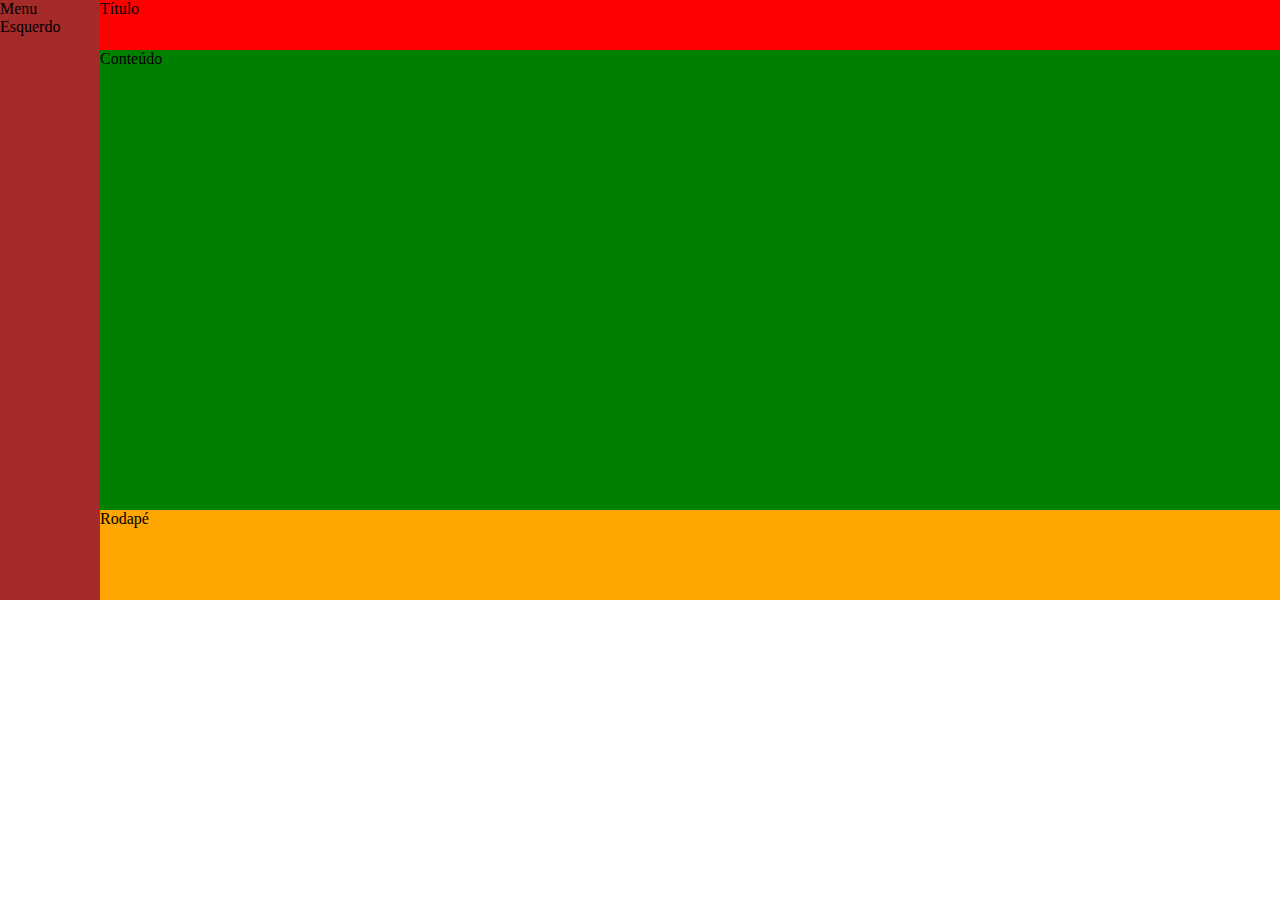
<file: aula05-grid/index.html>
<!DOCTYPE html>
<html lang="en">

<head>
    <meta charset="UTF-8">
    <meta name="viewport" content="width=device-width, initial-scale=1.0">
    <title>Aula 05</title>
    <link rel="stylesheet" href="style.css">
</head>

<body>
    <div class="box">
        <div class="titulo">Título</div>
        <div class="menuE">Menu Esquerdo</div>
        <div class="conteudo">Conteúdo</div>
        <div class="rodape">Rodapé</div>
    </div>
</body>

</html>
</file>
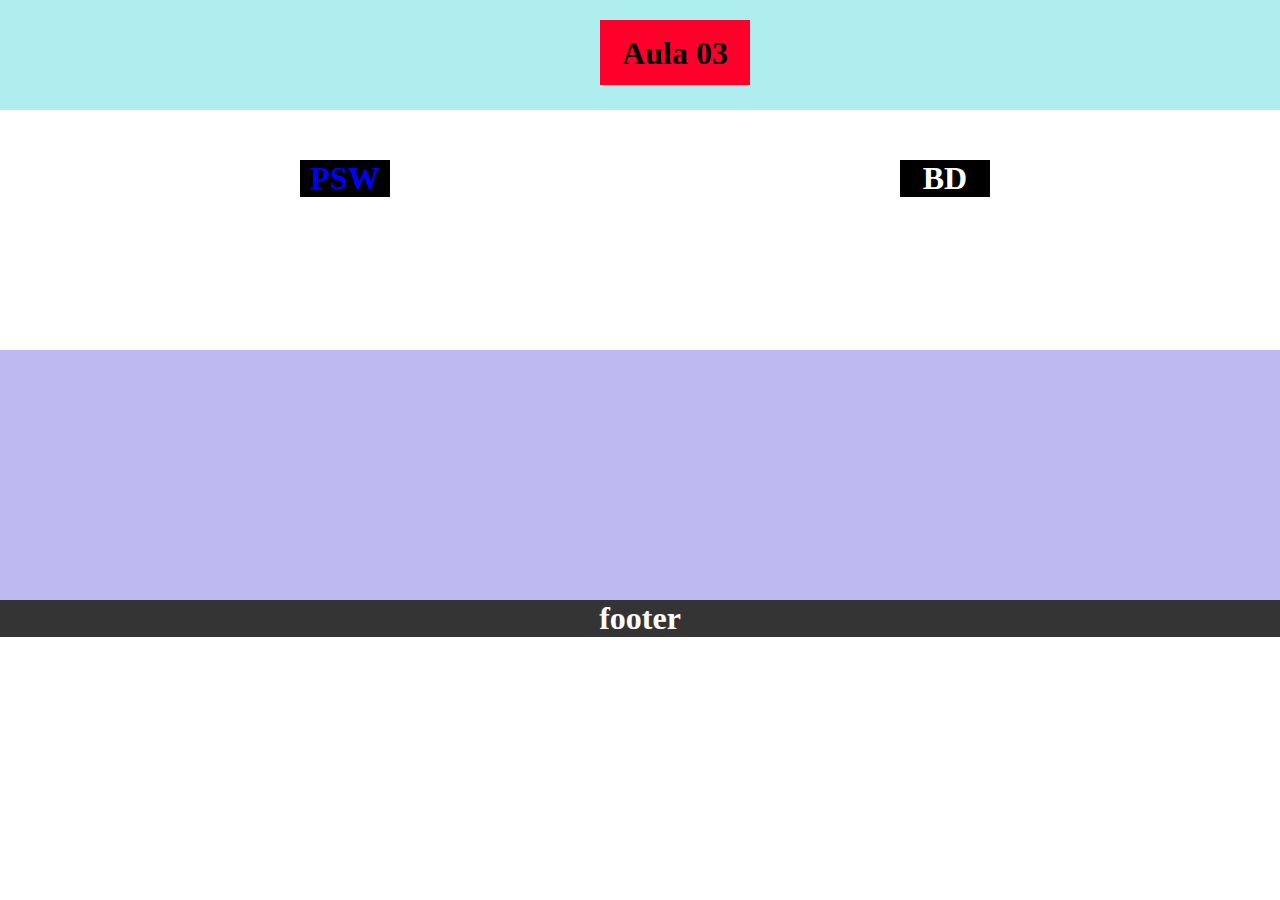
<file: aula03/aula03.html>
<!DOCTYPE html>
<html lang="en">
<head>
    <meta charset="UTF-8">
    <meta name="viewport" content="width=device-width, initial-scale=1.0">
    <title>Document</title>
    <link rel="stylesheet" href="aula03.css">
</head>
<body>
    <div class="box1">
        <div id="box11">
            <h1>Aula 03</h1>
        </div>
    </div>
    <div class="box2">
        <div class="box21">
            <h1 id="psw">PSW</h1>
        </div>

        <div class="box22">
            <h1 id="bd">BD</h1>
        </div>
    </div>
    <div class="box3"></div>
    <div class="box4">
        <h1 id="footer">footer</h1>
    </div>
</body>
</html>
</file>
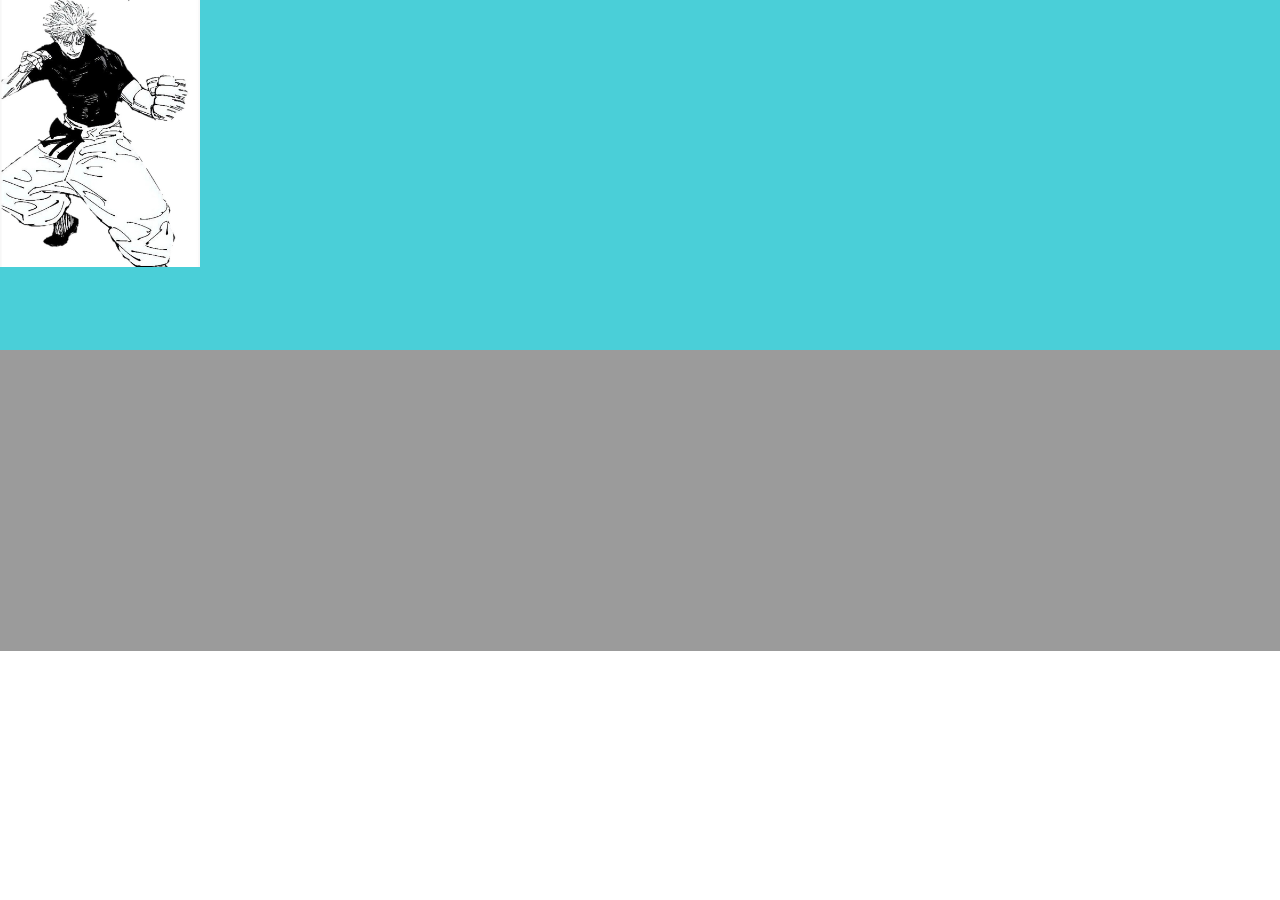
<file: aula04/atv02.html>
<!DOCTYPE html>
<html lang="en">

<head>
    <meta charset="UTF-8">
    <meta name="viewport" content="width=device-width, initial-scale=1.0">
    <title>Document</title>
    <link rel="stylesheet" href="atv02.css">
</head>

<body>
    <div class="div1">
        <div class="div11">
           
        </div>
        <div class="div12">
           
        </div>
    </div>
    <div class="div2">

    </div>
</body>

</html>
</file>
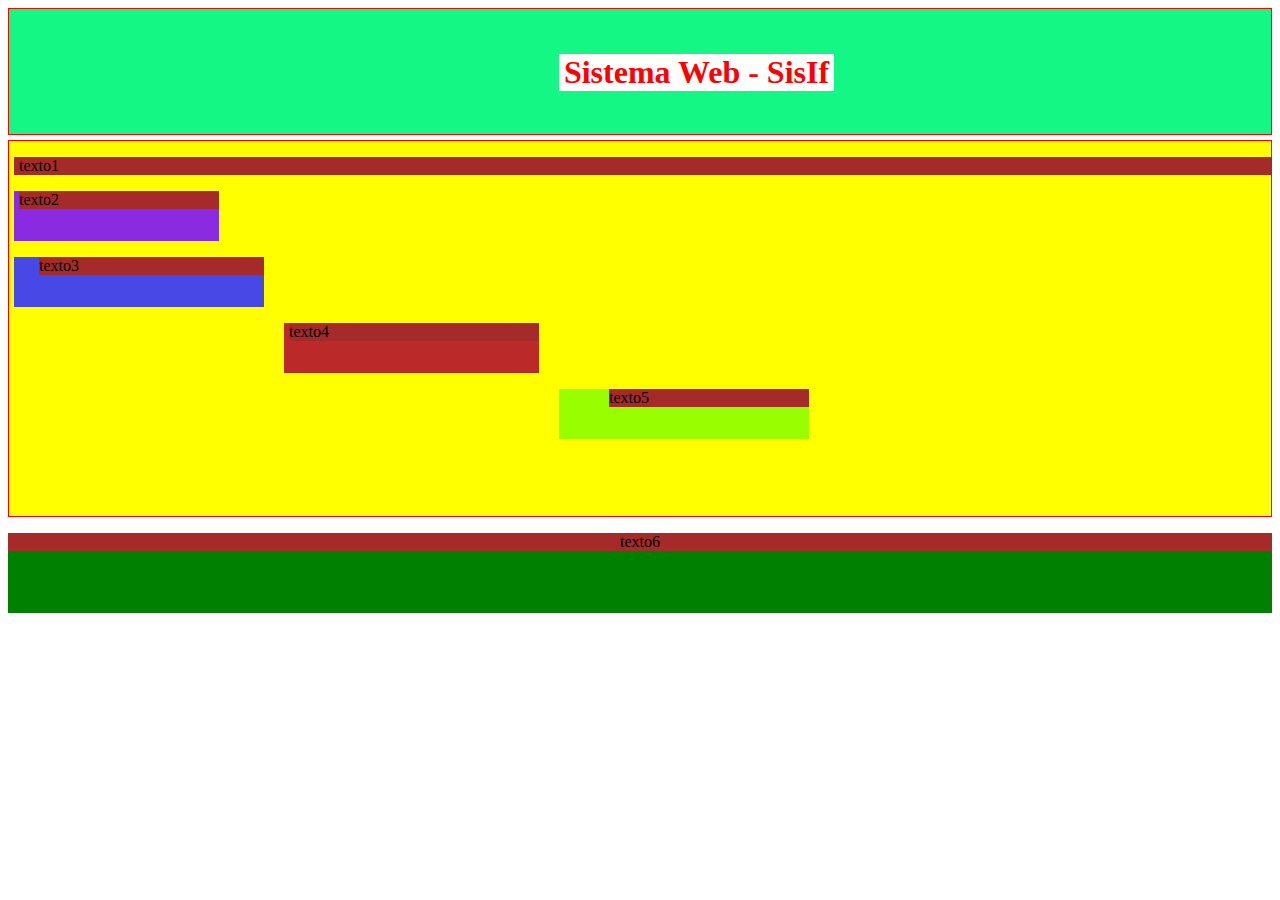
<file: aula04/test01.html>
<!DOCTYPE html>
<html lang="en">

<head>
    <meta charset="UTF-8">
    <meta name="viewport" content="width=device-width, initial-scale=1.0">
    <title>Document</title>
    <link rel="stylesheet" href="test01.css">
</head>

<body>
    <div class="div1">
        <div class="div11">
            <h1>Sistema Web - SisIf</h1>
        </div>
    </div>
    <div class="div2">
        <div class="div21">
            <p>texto1</p>
        </div>
        <div class="div22">
            <p>texto2</p>
        </div>
        <div class="div23">
            <p>texto3</p>
        </div>
        <div class="div24">
            <p>texto4</p>
        </div>
        <div class="div25">
            <p>texto5</p>
        </div>
    </div>
    <div class="div3">
        <div class="div31">
            <p>texto6</p>
        </div>
    </div>
</body>

</html>
</file>
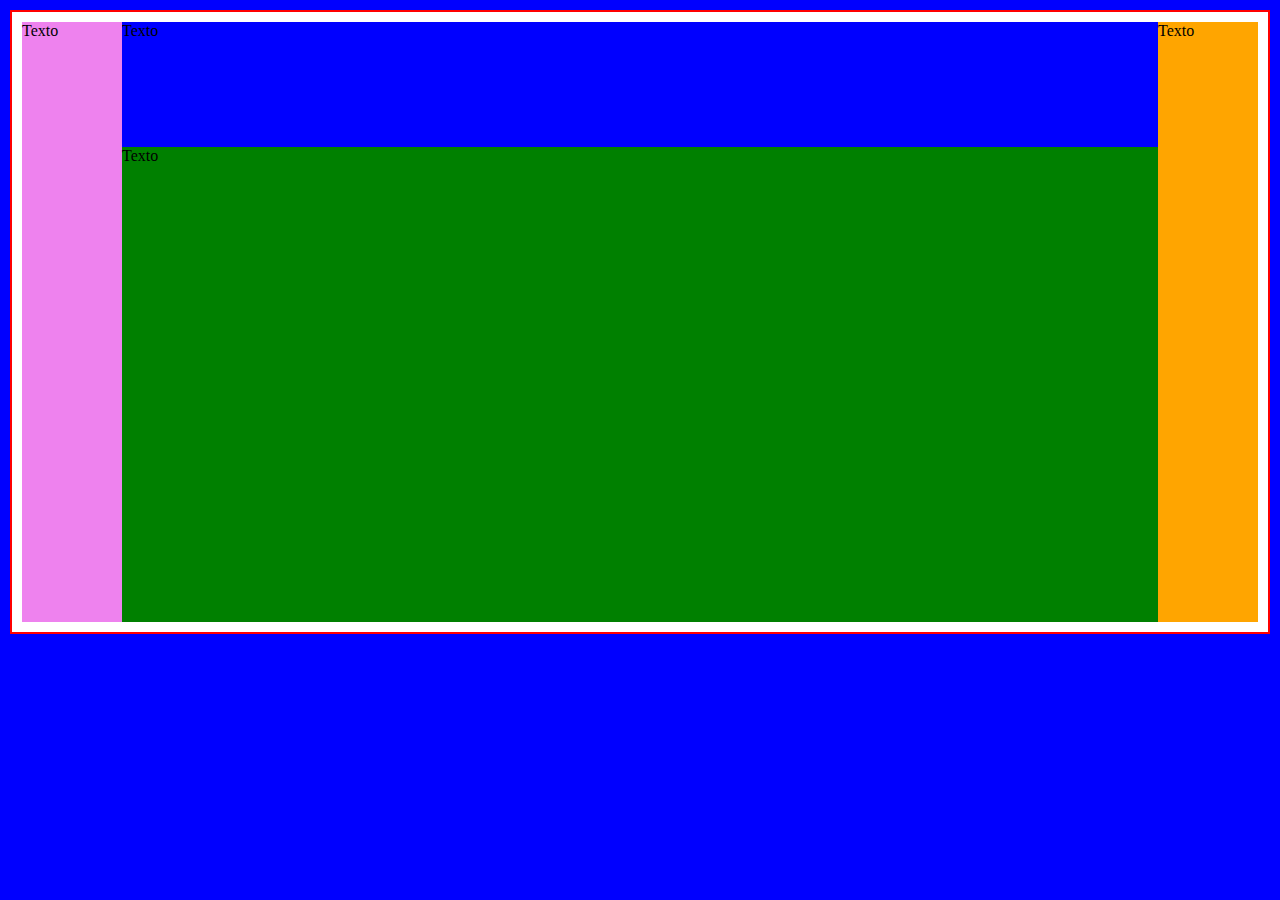
<file: aula05-grid/atv01.html>
<!DOCTYPE html>
<html lang="en">
<head>
    <meta charset="UTF-8">
    <meta name="viewport" content="width=device-width, initial-scale=1.0">
    <title>Atv01</title>
    <link rel="stylesheet" href="atv01.css">
</head>
<body>
    <div class="box">
        <div class="div1">Texto</div>
        <div class="div2">Texto</div>
        <div class="div3">Texto</div>
        <div class="div4">Texto</div>
    </div>
</body>
</html>
</file>
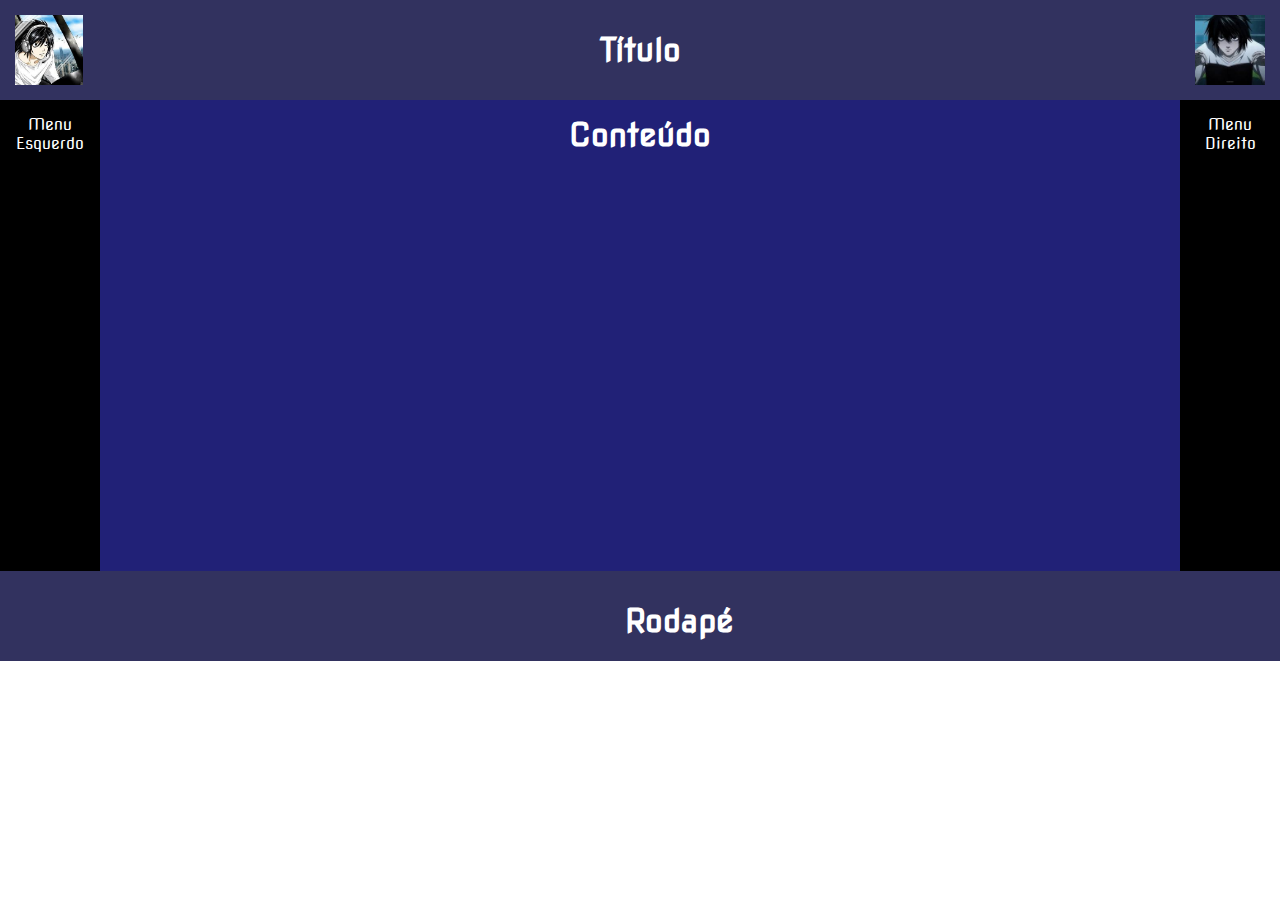
<file: aula05-grid/atv02.html>
<!DOCTYPE html>
<html lang="en">

<head>
    <meta charset="UTF-8">
    <meta name="viewport" content="width=device-width, initial-scale=1.0">
    <title>Atv02</title>
    <link rel="stylesheet" href="atv02.css">
    <link rel="preconnect" href="https://fonts.googleapis.com">
    <link rel="preconnect" href="https://fonts.gstatic.com" crossorigin>
    <link href="https://fonts.googleapis.com/css2?family=Nova+Square&display=swap" rel="stylesheet">
</head>

<body>
    <div class="box">

        <div class="img1">
            <img src="./passe1.jpg" height="70px">
        </div>

        <div class="titulo">
            <h1>Título</h1>
        </div>

        <div class="img2">
            <img src="./passe2.jpg" height="70px">
        </div>

        <div class="menuE">Menu Esquerdo</div>

        <div class="conteudo">
            <h1>Conteúdo</h1>
        </div>

        <div class="menuD">Menu Direito</div>

        <div class="rodape">
            <h1>Rodapé</h1>
        </div>
    </div>
</body>

</html>
</file>
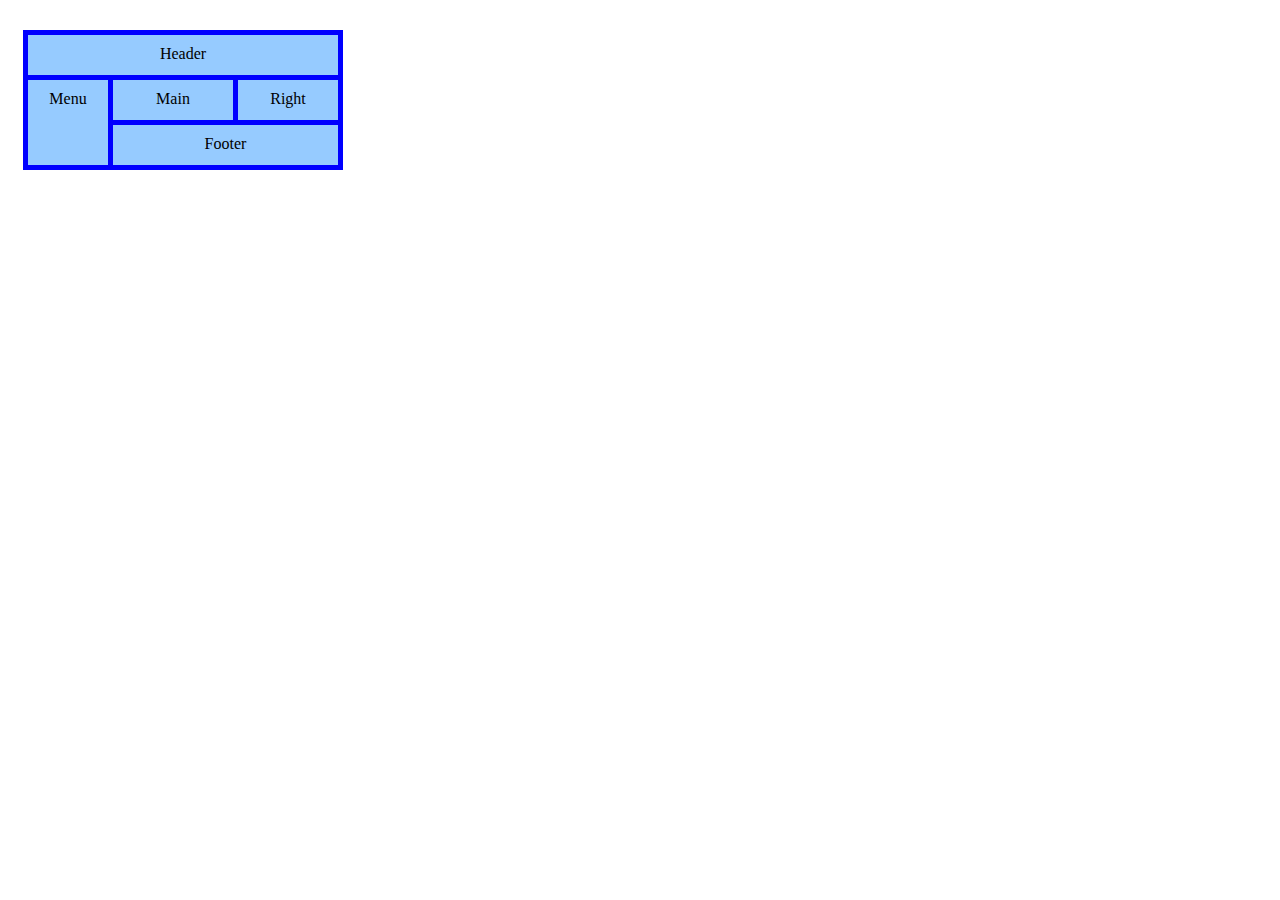
<file: aula06/exp01.html>
<!DOCTYPE html>
<html lang="en">

<head>
    <meta charset="UTF-8">
    <meta name="viewport" content="width=device-width, initial-scale=1.0">
    <title>Document</title>
    <link rel="stylesheet" href="exp01.css">
</head>

<body>
    <div class="box">
        <div class="div1">Header</div>
        <div class="div2">Menu</div>
        <div class="div3">Main</div>
        <div class="div4">Right</div>
        <div class="div5">Footer</div>
    </div>
</body>

</html>
</file>
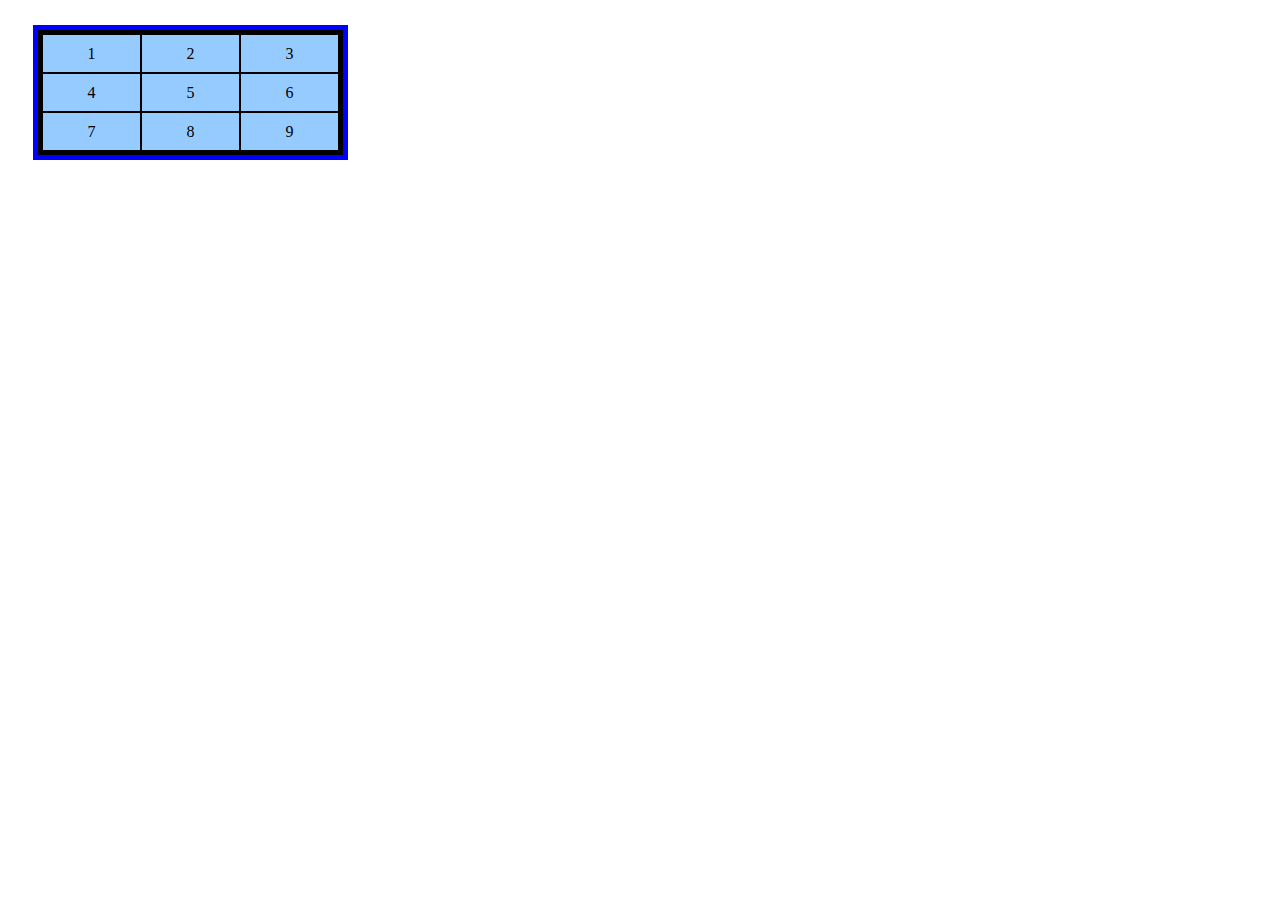
<file: aula06/exp02.html>
<!DOCTYPE html>
<html lang="en">
<head>
    <meta charset="UTF-8">
    <meta name="viewport" content="width=device-width, initial-scale=1.0">
    <title>Exemplo 02</title>
    <link rel="stylesheet" href="exp02.css">
</head>
<body>
    <div class="box">
        <div class="div1">1</div>
        <div class="div2">2</div>
        <div class="div3">3</div>
        <div class="div4">4</div>
        <div class="div5">5</div>
        <div class="div6">6</div>
        <div class="div7">7</div>
        <div class="div8">8</div>
        <div class="div9">9</div>
    </div>
</body>
</html>
</file>
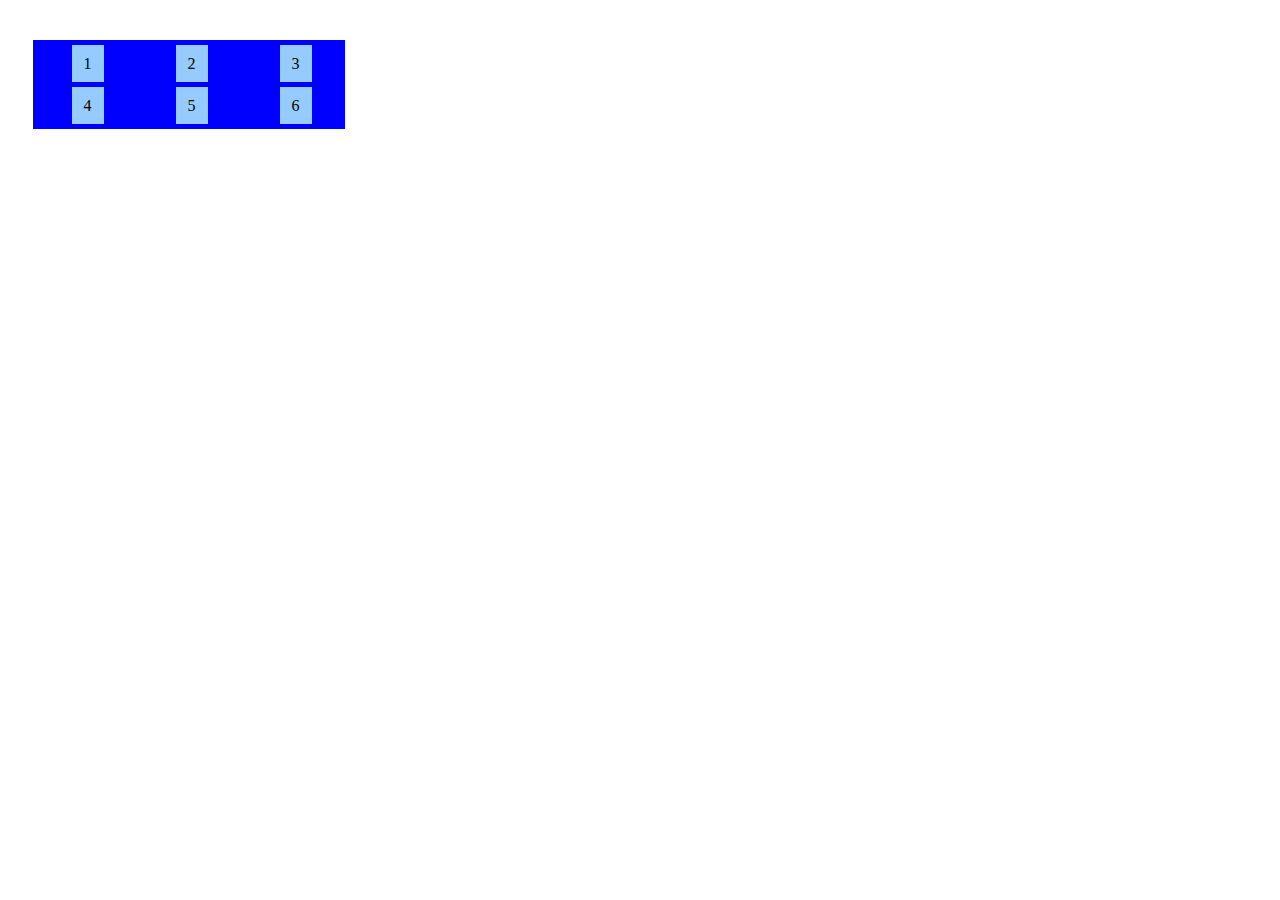
<file: aula06/exp03.html>
<!DOCTYPE html>
<html lang="en">
<head>
    <meta charset="UTF-8">
    <meta name="viewport" content="width=device-width, initial-scale=1.0">
    <title>Exemplo 03</title>
    <link rel="stylesheet" href="exp03.css">
</head>
<body>
    <div class="box">
        <div class="div1">1</div>
        <div class="div2">2</div>
        <div class="div3">3</div>
        <div class="div4">4</div>
        <div class="div5">5</div>
        <div class="div6">6</div>
    </div>
</body>
</html>
</file>
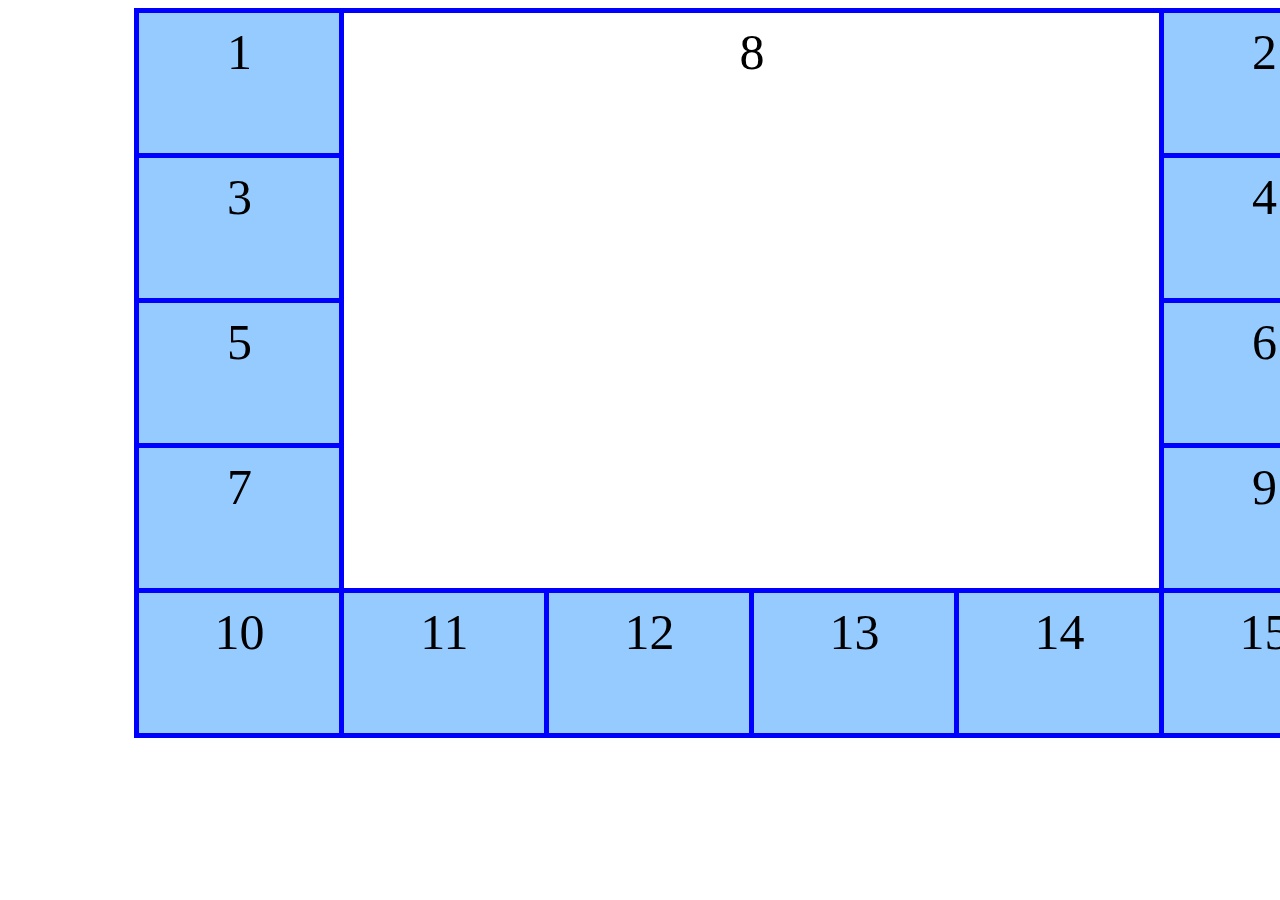
<file: aula07/atv01.html>
<!DOCTYPE html>
<html lang="en">
<head>
    <meta charset="UTF-8">
    <meta name="viewport" content="width=device-width, initial-scale=1.0">
    <title>Document</title>
    <link rel="stylesheet" href="atv01.css">
</head>
<body>
    <div class="box">
        <div class="div1">1</div>
        <div class="div2">2</div>
        <div class="div3">3</div>
        <div class="div4">4</div>
        <div class="div5">5</div>
        <div class="div6">6</div>
        <div class="div7">7</div>
        <div class="div8">8</div>
        <div class="div9">9</div>
        <div class="div10">10</div>
        <div class="div11">11</div>
        <div class="div12">12</div>
        <div class="div13">13</div>
        <div class="div14">14</div>
        <div class="div15">15</div>
    </div>
</body>
</html>
</file>
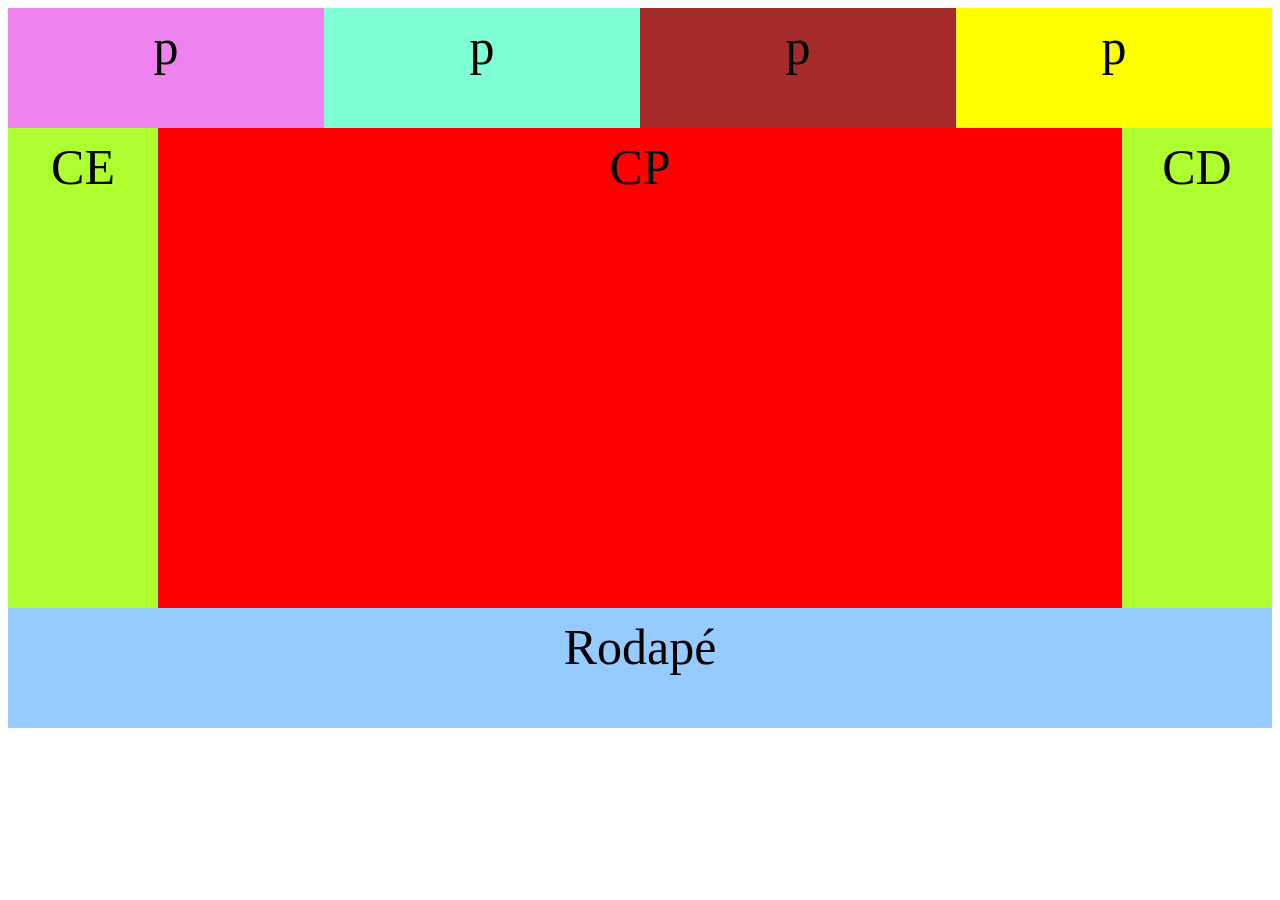
<file: aula07/atv02.html>
<!DOCTYPE html>
<html lang="en">
<head>
    <meta charset="UTF-8">
    <meta name="viewport" content="width=device-width, initial-scale=1.0">
    <title>Document</title>
    <link rel="stylesheet" href="atv02.css">
</head>
<body>
    <div class="box">
        <div class="topo">
            <div class="divp1">p</div>
            <div class="divp2">p</div>
            <div class="divp3">p</div>
            <div class="divp4">p</div>
        </div>
        <div class="ce">CE</div>
        <div class="cp">CP</div>
        <div class="cd">CD</div>
        <div class="rodape">Rodapé</div>
    </div>
</body>
</html>
</file>
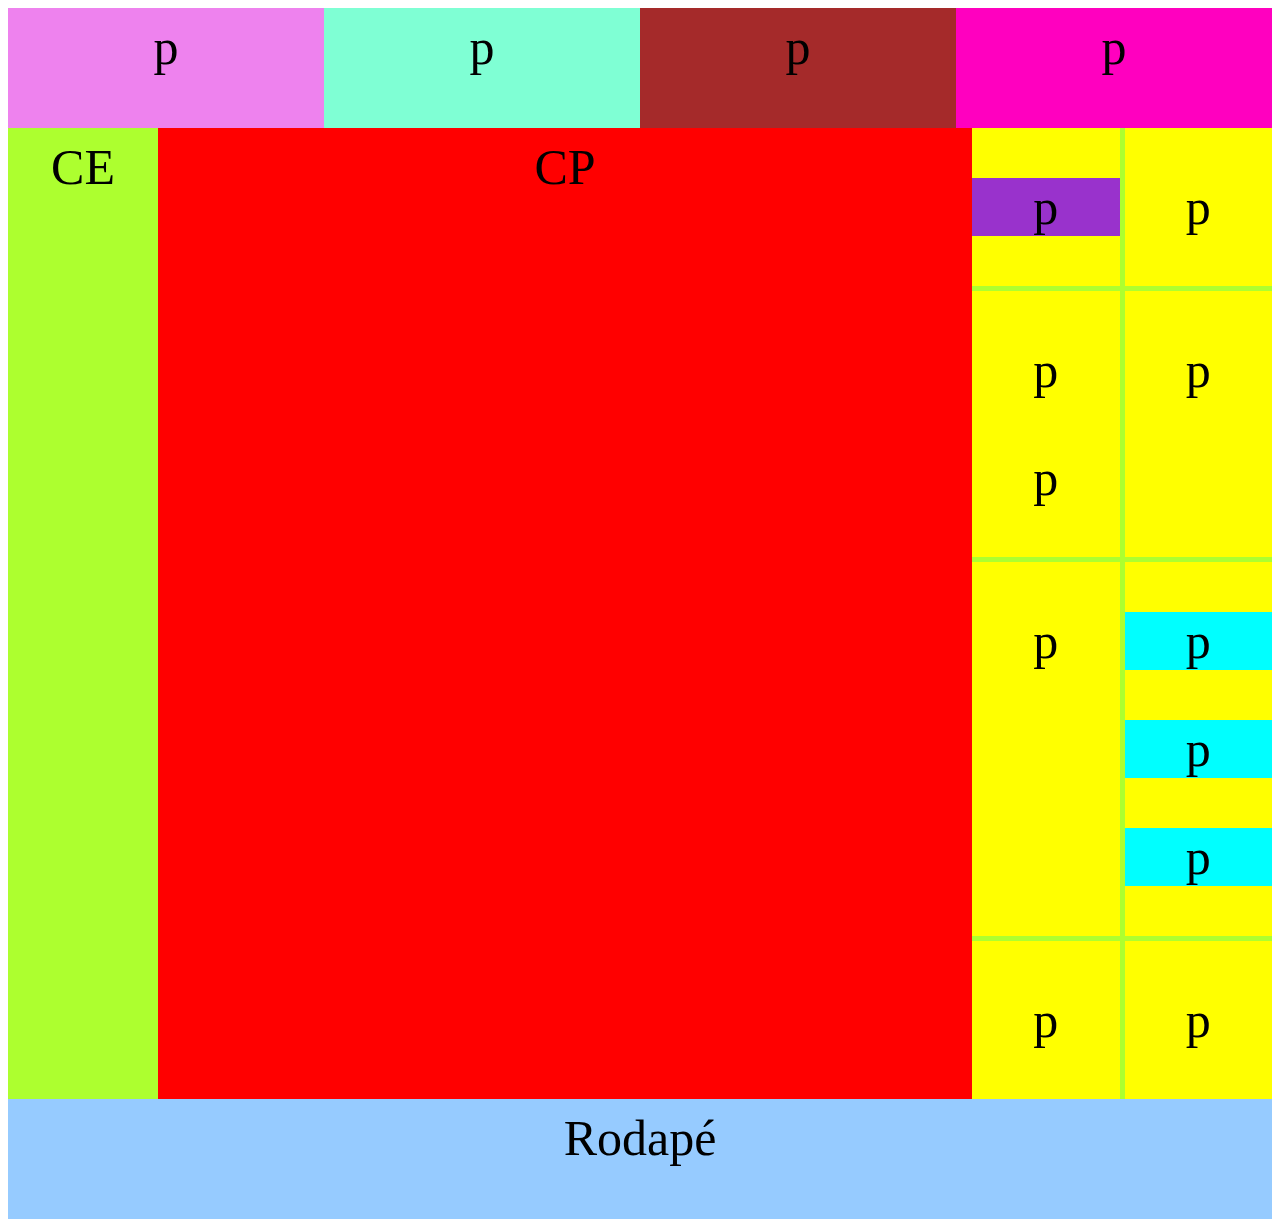
<file: aula07/atv03.html>
<!DOCTYPE html>
<html lang="en">
<head>
    <meta charset="UTF-8">
    <meta name="viewport" content="width=device-width, initial-scale=1.0">
    <title>Document</title>
    <link rel="stylesheet" href="atv03.css">
</head>
<body>
    <div class="box">
        <div class="topo">
            <div class="divp1">p</div>
            <div class="divp2">p</div>
            <div class="divp3">p</div>
            <div class="divp4">p</div>
        </div>
        <div class="ce">CE</div>
        <div class="cp">CP</div>
        <div class="cd">
            <div class="p1">
                <p>p</p>
            </div>
            <div class="p2">
                <p>p</p>
            </div>
            <div class="p3">
                <p>p</p>
                <p>p</p>
            </div>
            <div class="p4">
                <p>p</p>
            </div>
            <div class="p5">
                <p>p</p>
            </div>
            <div class="p6">
                <p>p</p>
                <p>p</p>
                <p>p</p>
            </div>
            <div class="p7">
                <p>p</p>
            </div>
            <div class="p8">
                <p>p</p>
            </div>
        </div>
        <div class="rodape">Rodapé</div>
    </div>
</body>
</html>
</file>
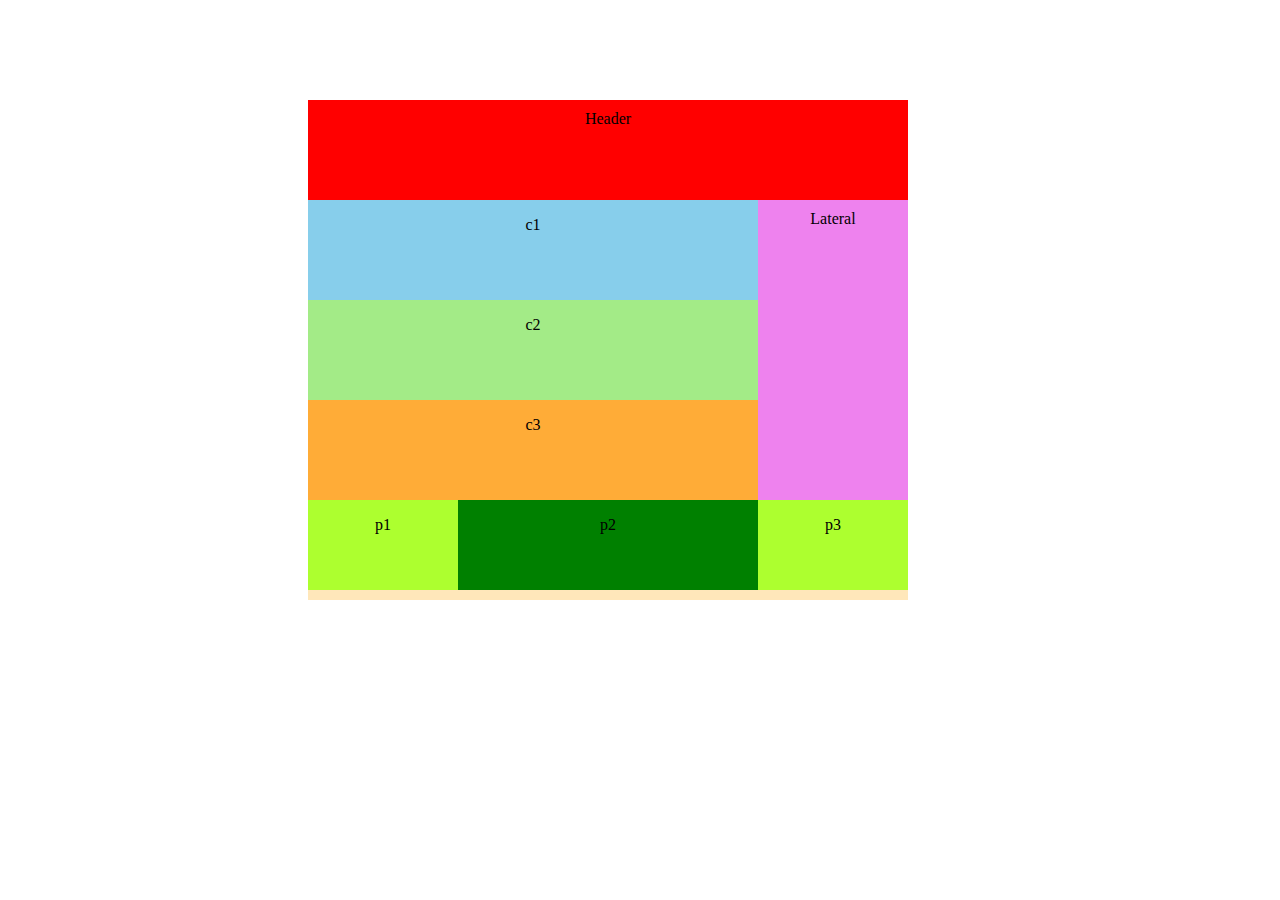
<file: aula08/atv01.html>
<!DOCTYPE html>
<html lang="en">

<head>
    <meta charset="UTF-8">
    <meta name="viewport" content="width=device-width, initial-scale=1.0">
    <title>Atividade 8</title>
    <link rel="stylesheet" href="atv01.css">
</head>

<body>
    <div class="box">
        <div class="header">Header</div>
        <div class="conteudo">
            <div class="c1">
                <p>c1</p>
            </div>
            <div class="c2">
                <p>c2</p>
            </div>
            <div class="c3">
                <p>c3</p>
            </div>
        </div>
        <div class="lateral">Lateral</div>
        <div class="rodape">
            <div class="p1">
                <p>p1</p>
            </div>
            <div class="p2">
                <p>p2</p>
            </div>
            <div class="p3">
                <p>p3</p>
            </div>
        </div>
    </div>
</body>

</html>
</file>
<file: aula05-grid/style.css>
*{
    margin: 0;
    padding: 0;
}

.box {
    background-color: yellow;
    height: 600px;
    width: auto;
    display: grid; 
    grid-template-areas: "menuE titulo titulo"
                         "menuE conteudo conteudo"
                         "menuE rodape rodape";
    grid-template-rows: 50px 1fr 90px;
    grid-template-columns: 100px 1fr 100px;
}

.titulo {
    background-color: red;
    grid-area: titulo;
}

.menuE {
    background-color: brown;
    grid-area: menuE;
}

.conteudo {
    background-color: green;
    grid-area: conteudo;
}

.rodape {
    background-color: orange;
    grid-area: rodape;
}
</file>
<file: aula03/aula03.css>
* {
    margin: 0;
    padding: 0;
}

.box1 {
    height: 90px;
    background-color: #AFEEEE;
    text-align: center;
    padding-top: 20px;
}

.box2 {
    height: 190px;
    text-align: center;
}

.box3 {
    height: 250px;
    background-color: rgba(175,168,237, 0.8);
}

.box4 {
    background-color: hsla(0, 0%, 0%, 0.795);
    text-align: center;
    padding: 12
    px;
}

#box11 {
    background-color: rgb(255, 0, 43);
    height: 50px;
    padding-top: 15px;
    width: 150px;
    margin-left: 600px;
}

.box21 {
    background-color: black;
    width: 90px;
    margin-left: 300px;
}

.box22 {
    background-color: black;
    width: 90px;
    margin-left: 900px;
}

#psw {
    color: blue;
    margin-top: 50px;
}

#bd {
    color: white;
    margin-top: -37px;
}

#footer {
    color: white;
    text-align: center;
}
</file>
<file: aula04/atv02.css>
* {
    padding: 0;
    margin: 0;
}

.div1 {
    height: 350px;
    background-color: rgb(74, 207, 216);
}

.div2 {
    height: 301px;
    background-color: rgb(155, 155, 155);
}

.div11 {
    background-image: url(flat\,750x\,075\,f-pad\,750x1000\,f8f8f8.jpg);
    background-size: 200px;
    background-repeat: no-repeat;
    height: 400px;

}

.div12 {
    background-image: url(images.jpg);
    background-size: 200px;
    background-repeat: no-repeat;
    height: 400px;
    margin-left: 400px;
}
</file>
<file: aula04/test01.css>
p {
    background-color: brown;
}

.div1 {
    background-color: rgb(20, 247, 133);
    height: 125px;
    border: red  1px solid;
}

.div11 {
    background-color: white;
    color: red;
    text-align: center;
    width: 275px;
    margin-left: 550px;
    margin-top: 45px;
}

.div2 {
    background-color: yellow;
    border: red 1px solid;
    height: 375px;
    margin-top: 5px;
}

.div21 {
    background-color: brown;
    margin-left: 5px;
    padding-left: 5px;
}

.div22 {
    background-color: blueviolet;
    margin-left: 5px;
    height: 50px;
    width: 200px;
    padding-left: 5px;
}

.div23 {
    background-color: rgb(72, 72, 230);
    margin-left: 5px;
    height: 50px;
    width: 225px;
    padding-left: 25px;
}

.div24 {
    background-color: rgb(187, 41, 41);
    margin-left: 275px;
    height: 50px;
    width: 250px;
    padding-left: 5px;
}

.div25 {
    background-color:rgb(153, 255, 0);
    margin-left: 550px;
    height: 50px;
    width: 200px;
    padding-left: 50px;
}

.div3 {
    background-color: green;
    height: 80px;
}

.div31 {
    background-color: red;
    text-align: center;
}
</file>
<file: aula05-grid/atv01.css>
body {
    background-color: blue;
    border: red 2px solid;
    margin: 10px;
}

.box {
    background-color: yellow;
    height: 600px;
    width: auto;
    border: white 10px solid;
    display: grid; 
    grid-template-areas: "div2 div1 div4"
                         "div2 div3 div4";
    grid-template-rows: 125px 1fr;
    grid-template-columns:100px 1fr 100px;
}


.div1 {
    background-color: blue;
    grid-area: div1;
}
.div2 {
    background-color: violet;
    grid-area: div2;
}

.div3 {
    background-color: green;
    grid-area: div3;
}

.div4 {
    background-color: orange;
    grid-area: div4;
}
</file>
<file: aula05-grid/atv02.css>
* {
    margin: 0;
    padding: 0;
}

.box {
    background-color: rgb(50, 50, 95);
    height: 661px;
    width: auto;
    display: grid;
    grid-template-areas: "img1 titulo img2"
                         "menuE conteudo menuD"
                         "rodape rodape rodape";
    grid-template-rows: 100px 1fr 90px;
    grid-template-columns: 100px 1fr 100px;
}

.img1 {
    margin-left: 15px;
    margin-top: 15px;
    grid-area: img1;
}

.titulo {
    color: white;
    text-align: center;
    font-family: 'Nova Square', sans-serif;
    margin-top: 30px;
    grid-area: titulo;
}

.img2 {
    margin-left: 15px;
    margin-top: 15px;
    grid-area: img2;
}

.menuE {
    padding-top: 15px;
    background-color: black;
    color: white;
    text-align: center;
    font-family: 'Nova Square', sans-serif;
    grid-area: menuE;
}

.conteudo {
    padding-top: 15px;
    background-color: rgb(33, 33, 119);
    color: white;
    text-align: center;
    font-family: 'Nova Square', sans-serif;
    grid-area: conteudo;
}

.menuD {
    padding-top: 15px;
    background-color: black;
    color: white;
    text-align: center;
    font-family: 'Nova Square', sans-serif;
    grid-area: menuD;
}

.rodape {
    background-color: rgb(82, 82, 82);
    margin-left: 625px;
    color: white;
    font-family: 'Nova Square', sans-serif;
    grid: rodape;
    margin-top: 30px;
}
</file>
<file: aula06/exp01.css>
body {
    padding: 15px;
}
.box {
    margin-top: 7px;
    background-color: blue;
    display: grid;
    width: 315px;
    grid-template-areas: "div1 div1 div1"
        "div2 div3 div4"
        "div2 div5 div5";
    grid-template-rows: 40px 40px 40px;
    grid-template-columns: 80px 120px 100px;
    gap: 5px;
    padding-left: 5px;
    padding-top: 5px;
    padding-bottom: 5px;
}

.div1 {
    background-color: rgb(150, 203, 255);
    text-align: center;
    grid-area: div1;
    padding-top: 10px;
}

.div2 {
    background-color: rgb(150, 203, 255);
    text-align: center;
    grid-area: div2;
    padding-top: 10px;
}

.div3 {
    background-color: rgb(150, 203, 255);
    text-align: center;
    grid-area: div3;
    padding-top: 10px;
}

.div4 {
    background-color: rgb(150, 203, 255);
    text-align: center;
    grid-area: div4;
    padding-top: 10px;
}

.div5 {
    background-color: rgb(150, 203, 255);
    text-align: center;
    grid-area: div5;
    padding-top: 10px;
}
</file>
<file: aula06/exp02.css>
.box {
    margin-top: 25px;
    margin-left: 25px;
    background-color: black;
    display: grid;
    width: 300px;
    grid-template-areas: "div1 div2 div3"
                         "div4 div5 div6"
                         "div7 div8 div9";
    grid-template-rows: 37px 37px 37px;
    grid-template-columns: 97px 97px 97px;
    gap: 2px;
    padding-left: 5px;
    padding-top: 5px;
    padding-bottom: 5px;
    border: blue 5px solid;
}

.div1 {
   text-align: center;
   background-color: rgb(150, 203, 255);
   padding-top: 10px;
   grid-area: div1;
}

.div2 {
    text-align: center; 
    background-color: rgb(150, 203, 255); 
    padding-top: 10px;
    grid-area: div2;
}

.div3 {
    text-align: center;
    background-color: rgb(150, 203, 255);
    padding-top: 10px;
    grid-area: div3;
}

.div4 {
    text-align: center;
    background-color: rgb(150, 203, 255);
    padding-top: 10px;
    grid-area: div4;
}

.div5 {
    text-align: center;
    background-color: rgb(150, 203, 255);
    padding-top: 10px;
    grid-area: div5;
}

.div6 {
    text-align: center;
    background-color: rgb(150, 203, 255);
    padding-top: 10px;
    grid-area: div6;
}

.div7 {
    text-align: center;
    background-color: rgb(150, 203, 255);
    padding-top: 10px;
    grid-area: div7;
}

.div8 {
    text-align: center;
    background-color: rgb(150, 203, 255);
    padding-top: 10px;
    grid-area: div8;
}

.div9 {
    text-align: center;
    background-color: rgb(150, 203, 255);
    padding-top: 10px;
    grid-area: div9;
}
</file>
<file: aula06/exp03.css>
.box {
    margin-top: 40px;
    margin-left: 25px;
    background-color: blue;
    display: grid;
    width: 307px;
    grid-template-areas: "div1 div2 div3"
                         "div4 div5 div6";
    grid-template-rows: 37px 37px;
    grid-template-columns: 32px 32px 32px;
    gap: 5px;
    padding-left: 5px;
    padding-top: 5px;
    padding-bottom: 5px;
    justify-content: space-around;
}


.div1 {
    text-align: center;
    background-color: rgb(150, 203, 255);
    padding-top: 10px;
    grid-area: div1;
}

.div2 {
    text-align: center;
    background-color: rgb(150, 203, 255);
    padding-top: 10px;
    grid-area: div2;
}

.div3 {
    text-align: center;
    background-color: rgb(150, 203, 255);
    padding-top: 10px;
    grid-area: div3;
}

.div4 {
    text-align: center;
    background-color: rgb(150, 203, 255);
    padding-top: 10px;
    grid-area: div4;
}

.div5 {
    text-align: center;
    background-color: rgb(150, 203, 255);
    padding-top: 10px;
    grid-area: div5;
}

.div6 {
    text-align: center;
    background-color: rgb(150, 203, 255);
    padding-top: 10px;
    grid-area: div6;
}
</file>
<file: aula07/atv01.css>
.box {
    background-color: blue;
    display: grid;
    height: 725px;
    grid-template-areas: "div1 div8 div8 div8 div8 div2"
                         "div3 div8 div8 div8 div8 div4"
                         "div5 div8 div8 div8 div8 div6"
                         "div7 div8 div8 div8 div8 div9"
                         "div10 div11 div12 div13 div14 div15";
    grid-template-rows: 140px 140px 140px 140px 140px;
    grid-template-columns: 200px 200px 200px 200px 200px 200px;
    gap: 5px;
    padding-left: 5px;
    padding-top: 5px;
    width: 1230px;
    margin-left: 10%;
}

.div1 {
    text-align: center;
    background-color: rgb(150, 203, 255);
    padding-top: 10px;
    grid-area: div1;
    font-size: 50px;
}

.div2 {
    text-align: center;
    background-color: rgb(150, 203, 255);
    padding-top: 10px;
    grid-area: div2;
    font-size: 50px;
}
.div3 {
    text-align: center;
    background-color: rgb(150, 203, 255);
    padding-top: 10px;
    grid-area: div3;
    font-size: 50px;
}
.div4 {
    text-align: center;
    background-color: rgb(150, 203, 255);
    padding-top: 10px;
    grid-area: div4;
    font-size: 50px;
}
.div5 {
    text-align: center;
    background-color: rgb(150, 203, 255);
    padding-top: 10px;
    grid-area: div5;
    font-size: 50px;
}
.div6 {
    text-align: center;
    background-color: rgb(150, 203, 255);
    padding-top: 10px;
    grid-area: div6;
    font-size: 50px;
}
.div7 {
    text-align: center;
    background-color: rgb(150, 203, 255);
    padding-top: 10px;
    grid-area: div7;
    font-size: 50px;
}
.div8 {
    text-align: center;
    background-color: white;
    padding-top: 10px;
    grid-area: div8;
    font-size: 50px;
}
.div9 {
    text-align: center;
    background-color: rgb(150, 203, 255);
    padding-top: 10px;
    grid-area: div9;
    font-size: 50px;
}
.div10 {
    text-align: center;
    background-color: rgb(150, 203, 255);
    padding-top: 10px;
    grid-area: div10;
    font-size: 50px;
}
.div11 {
    text-align: center;
    background-color: rgb(150, 203, 255);
    padding-top: 10px;
    grid-area: div11;
    font-size: 50px;
}
.div12 {
    text-align: center;
    background-color: rgb(150, 203, 255);
    padding-top: 10px;
    grid-area: div12;
    font-size: 50px;
}
.div13 {
    text-align: center;
    background-color: rgb(150, 203, 255);
    padding-top: 10px;
    grid-area: div13;
    font-size: 50px;
}
.div14 {
    text-align: center;
    background-color: rgb(150, 203, 255);
    padding-top: 10px;
    grid-area: div14;
    font-size: 50px;
}
.div15 {
    text-align: center;
    background-color: rgb(150, 203, 255);
    padding-top: 10px;
    grid-area: div15;
    font-size: 50px;
}
</file>
<file: aula07/atv02.css>
.box{
    height: 720px;
 background-color: blue;
 display: grid;
 grid-template-areas: "topo topo topo"
                      "ce cp cd"
                      "rodape rodape rodape";
grid-template-columns: 150px 1fr 150px;
grid-template-rows: 120px 1fr 120px;
}

.topo {
   display: grid;
   grid-template-areas: "divp1 divp2 divp3 divp4";
   grid-column-start: 1;
   grid-column-end: 4;
}

.ce {
    text-align: center;
    background-color: greenyellow;
    padding-top: 10px;
    grid-area: ce;
    font-size: 50px;
}

.cp {
    text-align: center;
    background-color: red;
    padding-top: 10px;
    grid-area: cp;
    font-size: 50px;
}

.cd {
    text-align: center;
    background-color: greenyellow;
    padding-top: 10px;
    grid-area: cd;
    font-size: 50px;
}

.rodape {
    text-align: center;
    background-color: rgb(150, 203, 255);
    padding-top: 10px;
    grid-area: rodape;
    font-size: 50px;
}

.divp1 {
    text-align: center;
    background-color: violet;
    padding-top: 10px;
    grid-area: divp1;
    font-size: 50px;
}

.divp2 {
    text-align: center;
    background-color: aquamarine;
    padding-top: 10px;
    grid-area: divp2;
    font-size: 50px;
}

.divp3 {
    text-align: center;
    background-color: brown;
    padding-top: 10px;
    grid-area: divp3;
    font-size: 50px;
}

.divp4 {
    text-align: center;
    background-color: yellow;
    padding-top: 10px;
    grid-area: divp4;
    font-size: 50px;
}
</file>
<file: aula07/atv03.css>
.box{
    height: 720px;
 background-color: blue;
 display: grid;
 grid-template-areas: "topo topo topo"
                      "ce cp cd"
                      "rodape rodape rodape";
grid-template-columns: 150px 1fr 300px;
grid-template-rows: 120px 1fr 120px;
}

.topo {
   display: grid;
   grid-template-areas: "divp1 divp2 divp3 divp4";
   grid-column-start: 1;
   grid-column-end: 4;
}

.ce {
    text-align: center;
    background-color: greenyellow;
    padding-top: 10px;
    grid-area: ce;
    font-size: 50px;
}

.cp {
    text-align: center;
    background-color: red;
    padding-top: 10px;
    grid-area: cp;
    font-size: 50px;
}

.cd {
    text-align: center;
    background-color: greenyellow;
    grid-area: cd;
    font-size: 50px;
    display: grid;
    grid-template-areas: "p1 p2"
                         "p3 p4"
                         "p5 p6"
                         "p7 p8";
    gap: 5px;
}

.rodape {
    text-align: center;
    background-color: rgb(150, 203, 255);
    padding-top: 10px;
    grid-area: rodape;
    font-size: 50px;
}

.divp1 {
    text-align: center;
    background-color: violet;
    padding-top: 10px;
    grid-area: divp1;
    font-size: 50px;
}

.divp2 {
    text-align: center;
    background-color: aquamarine;
    padding-top: 10px;
    grid-area: divp2;
    font-size: 50px;
}

.divp3 {
    text-align: center;
    background-color: brown;
    padding-top: 10px;
    grid-area: divp3;
    font-size: 50px;
}

.divp4 {
    text-align: center;
    background-color: rgb(255, 0, 191);
    padding-top: 10px;
    grid-area: divp4;
    font-size: 50px;
}

.p1 {
    text-align: center;
    background-color: yellow;
    grid-area: p1;
    font-size: 50px; 
}

.p2 {
    text-align: center;
    background-color: yellow;
    grid-area: p2;
    font-size: 50px; 
}

.p3 {
    text-align: center;
    background-color: yellow;
    grid-area: p3;
    font-size: 50px; 
}

.p4 {
    text-align: center;
    background-color: yellow;
    grid-area: p4;
    font-size: 50px; 
}

.p5 {
    text-align: center;
    background-color: yellow;
    grid-area: p5;
    font-size: 50px; 
}

.p6 {
    text-align: center;
    background-color: yellow;
    grid-area: p6;
    font-size: 50px; 
}

.p7 {
    text-align: center;
    background-color: yellow;
    grid-area: p7;
    font-size: 50px; 
}

.p8 {
    text-align: center;
    background-color: yellow;
    grid-area: p8;
    font-size: 50px; 
}

.p1 p {
    background-color: darkorchid;
}

.p6 p {
    background-color: aqua;
}
</file>
<file: aula08/atv01.css>
.box {
    margin-top: 100px;
    margin-left: 300px;
    height: 500px;
    width: 600px;
    background-color: blue;
    display: grid;
    grid-template-areas: "header header"
        "conteudo lateral"
        "rodape rodape";
    grid-template-columns: 450px 150px;
    grid-template-rows: 100px 1fr 100px;
}

.header {
    background-color: red;
    text-align: center;
    padding: 10px;
    grid-area: header;
}

.conteudo {
    background-color: yellow;
    grid-area: conteudo;
    display: flex;
    flex-direction: column;
}

.lateral {
    background-color: violet;
    text-align: center;
    padding: 10px;
    grid-area: lateral;
}

.rodape {
    background-color: rgb(255, 231, 186);
    grid-area: rodape;
    display: flex;
}

.c1 {
    height: 33.3%;
    background-color: skyblue;
    width: 100%;
    text-align: center;
}

.c2 {
    height: 33.3%;
    background-color: rgb(163, 235, 135);
    width: 100%;
    text-align: center;
}

.c3 {
    height: 33.3%;
    background-color: rgb(255, 172, 55);
    width: 100%;
    text-align: center;
}

.p1 {
    height: 90px;
    background-color: greenyellow;
    width: 25%;    
    text-align: center;
}

.p2 {
    height: 90px;
    background-color: green;
    width: 50%;    
    text-align: center;
}

.p3 {
    height: 90px;
    background-color: greenyellow;
    width: 25%;
    text-align: center;
}
</file>
